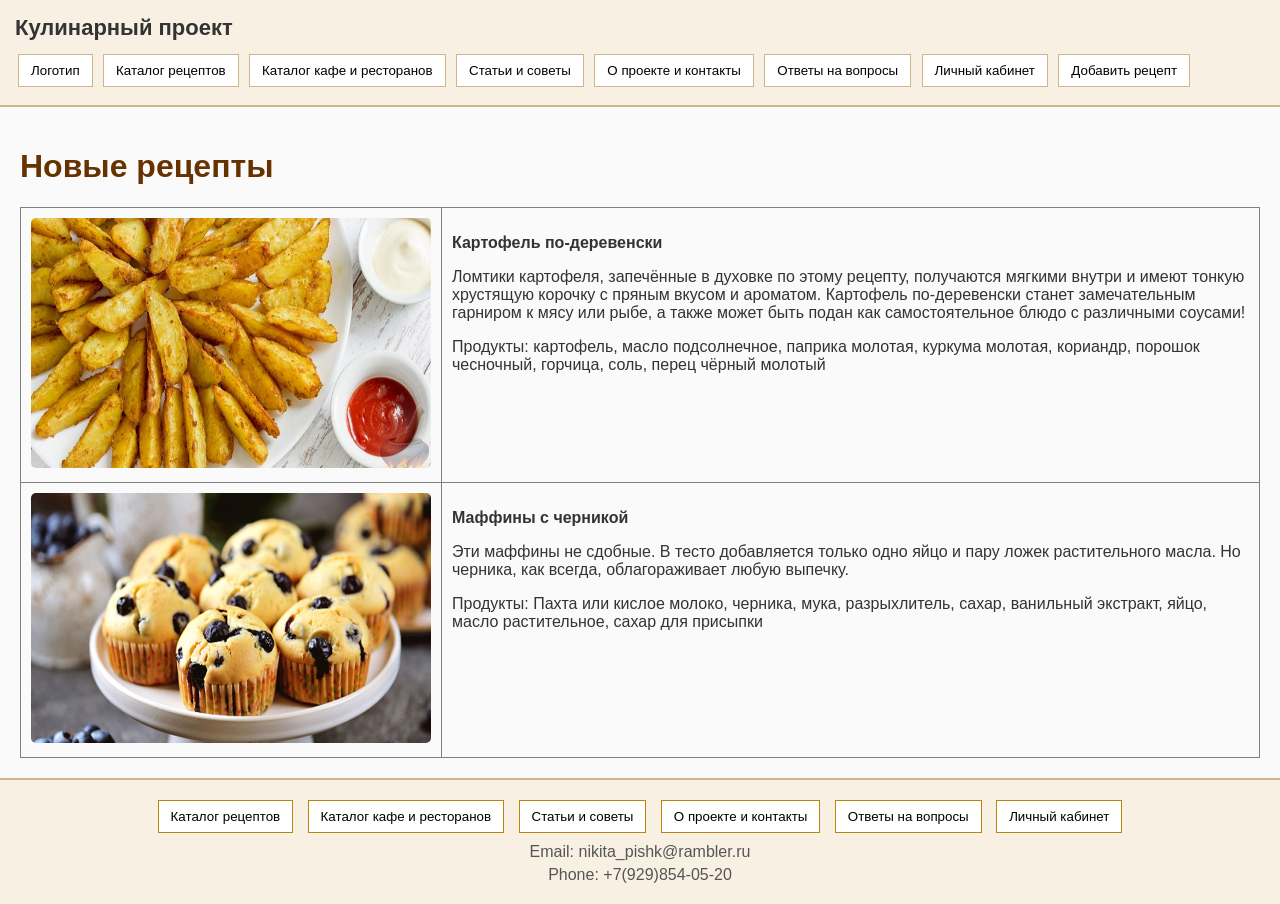
<file: wwwroot/index.html>
<!DOCTYPE html>
<html lang="ru">
<head>
    <meta charset="UTF-8" />
    <link rel="stylesheet" href="style.css" />
    <title>Кулинарный проект - Главная страница</title>
</head>
<body>

    <header>
        <p><strong>Кулинарный проект</strong></p>
        <nav>
            <a href="index.html"><button>Логотип</button></a>
            <a href="catalog.html"><button>Каталог рецептов</button></a>
            <a href="cafes.html"><button>Каталог кафе и ресторанов</button></a>
            <a href="articles.html"><button>Статьи и советы</button></a>
            <a href="about.html"><button>О проекте и контакты</button></a>
            <a href="faq.html"><button>Ответы на вопросы</button></a>
            <a href="account.html"><button>Личный кабинет</button></a>
            <a href="add_recipe.html"><button>Добавить рецепт</button></a>
        </nav>
    </header>

    <main>
        <h1>Новые рецепты</h1>

        <table border="1">
            <tr>
                <td>
                    <img src="kartofel.jpg" alt="Картофель по-деревенски" width="400" height="250" />
                </td>
                <td valign="top">
                    <p><strong>Картофель по-деревенски</strong></p>
                    <p>Ломтики картофеля, запечённые в духовке по этому рецепту, получаются мягкими внутри и имеют тонкую хрустящую корочку с пряным вкусом и ароматом. Картофель по-деревенски станет замечательным гарниром к мясу или рыбе, а также может быть подан как самостоятельное блюдо с различными соусами!</p>
                    <p>Продукты: картофель, масло подсолнечное, паприка молотая, куркума молотая, кориандр, порошок чесночный, горчица, соль, перец чёрный молотый</p>
                </td>
            </tr>

            <tr>
                <td>
                    <img src="maffiny.jpg" alt="Маффины с черникой" width="400" height="250" />
                </td>
                <td valign="top">
                    <p><strong>Маффины с черникой</strong></p>
                    <p>Эти маффины не сдобные. В тесто добавляется только одно яйцо и пару ложек растительного масла. Но черника, как всегда, облагораживает любую выпечку.</p>
                    <p>Продукты: Пахта или кислое молоко, черника, мука, разрыхлитель, сахар, ванильный экстракт, яйцо, масло растительное, сахар для присыпки</p>
                </td>
            </tr>
        </table>
    </main>

    <footer>
        <a href="catalog.html"><button>Каталог рецептов</button></a>
        <a href="cafes.html"><button>Каталог кафе и ресторанов</button></a>
        <a href="articles.html"><button>Статьи и советы</button></a>
        <a href="about.html"><button>О проекте и контакты</button></a>
        <a href="faq.html"><button>Ответы на вопросы</button></a>
        <a href="account.html"><button>Личный кабинет</button></a>
        <p>Email: nikita_pishk@rambler.ru</p>
        <p>Phone: +7(929)854-05-20</p>
    </footer>

</body>
</html>
</file>
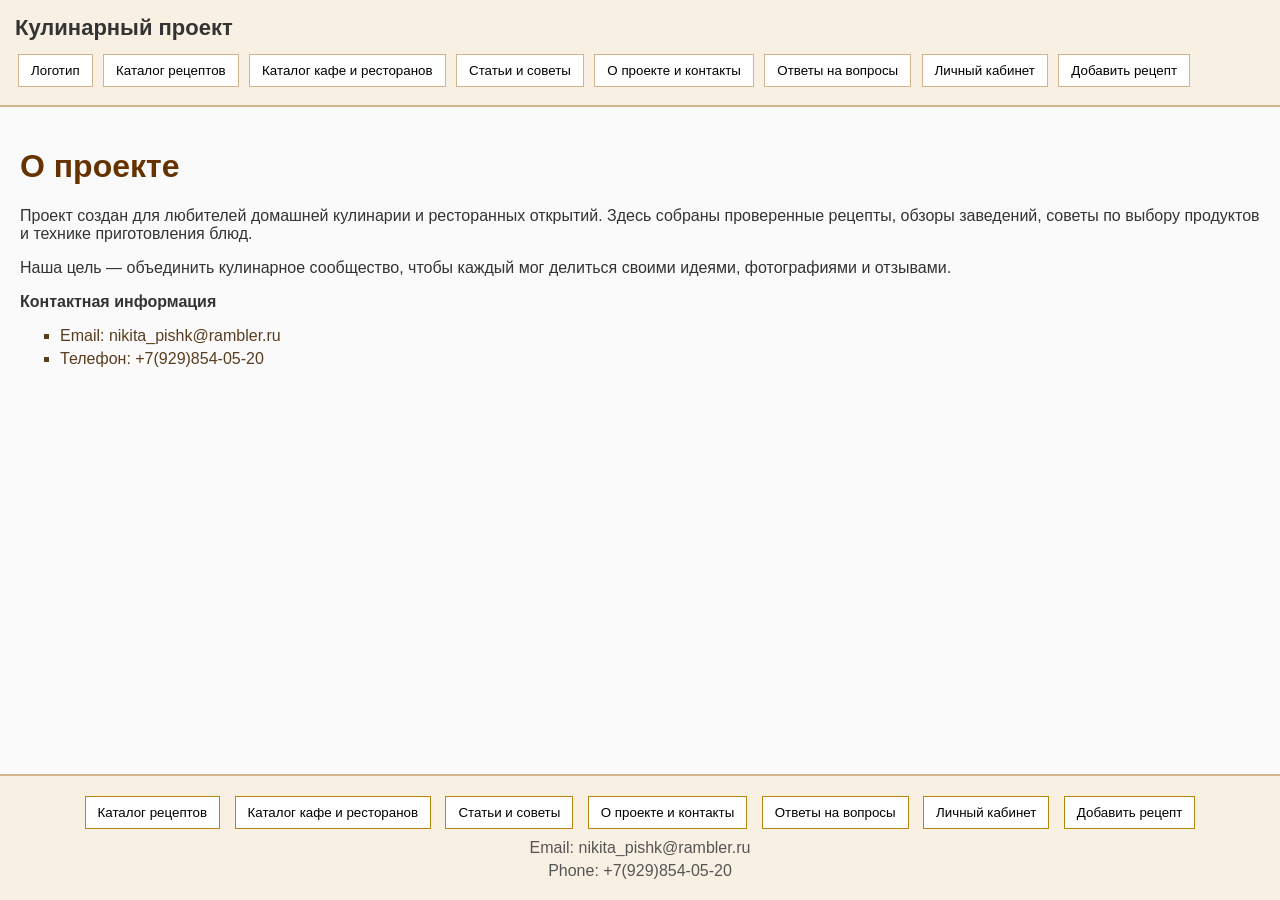
<file: wwwroot/about.html>
<!DOCTYPE html>
<html lang="ru">

<head>
    <meta charset="UTF-8" />
    <link rel="stylesheet" href="style.css" />
    <title>Кулинарный проект - О проекте и контакты</title>

    
    <style>
        ul li {
            list-style-type: square;
            color: #5a3d1e;
            margin-bottom: 5px;
        }
        html, body {
            height: 100%;
            margin: 0;
        }

        body {
            display: flex;
            flex-direction: column;
        }

        main {
            flex: 1; 
        }

        footer {
            margin-top: auto; 
        }

    </style>
</head>
<body>

    <header>
        <p><strong>Кулинарный проект</strong></p>
        <nav>
            <a href="index.html"><button>Логотип</button></a>
            <a href="catalog.html"><button>Каталог рецептов</button></a>
            <a href="cafes.html"><button>Каталог кафе и ресторанов</button></a>
            <a href="articles.html"><button>Статьи и советы</button></a>
            <a href="about.html"><button>О проекте и контакты</button></a>
            <a href="faq.html"><button>Ответы на вопросы</button></a>
            <a href="account.html"><button>Личный кабинет</button></a>
            <a href="add_recipe.html"><button>Добавить рецепт</button></a>
        </nav>
    </header>

    <main>
        <h1>О проекте</h1>
        <p>Проект создан для любителей домашней кулинарии и ресторанных открытий. Здесь собраны проверенные рецепты, обзоры заведений, советы по выбору продуктов и технике приготовления блюд.</p>
        <p>Наша цель — объединить кулинарное сообщество, чтобы каждый мог делиться своими идеями, фотографиями и отзывами.</p>

        <p><strong>Контактная информация</p></strong>
        <ul>
            <li>Email: nikita_pishk@rambler.ru</li>
            <li>Телефон: +7(929)854-05-20</li>
        </ul>
    </main>

    <footer>
        <a href="catalog.html"><button>Каталог рецептов</button></a>
        <a href="cafes.html"><button>Каталог кафе и ресторанов</button></a>
        <a href="articles.html"><button>Статьи и советы</button></a>
        <a href="about.html"><button>О проекте и контакты</button></a>
        <a href="faq.html"><button>Ответы на вопросы</button></a>
        <a href="account.html"><button>Личный кабинет</button></a>
        <a href="add_recipe.html"><button>Добавить рецепт</button></a>
        <p>Email: nikita_pishk@rambler.ru</p>
        <p>Phone: +7(929)854-05-20</p>
    </footer>

</body>
</html>
</file>
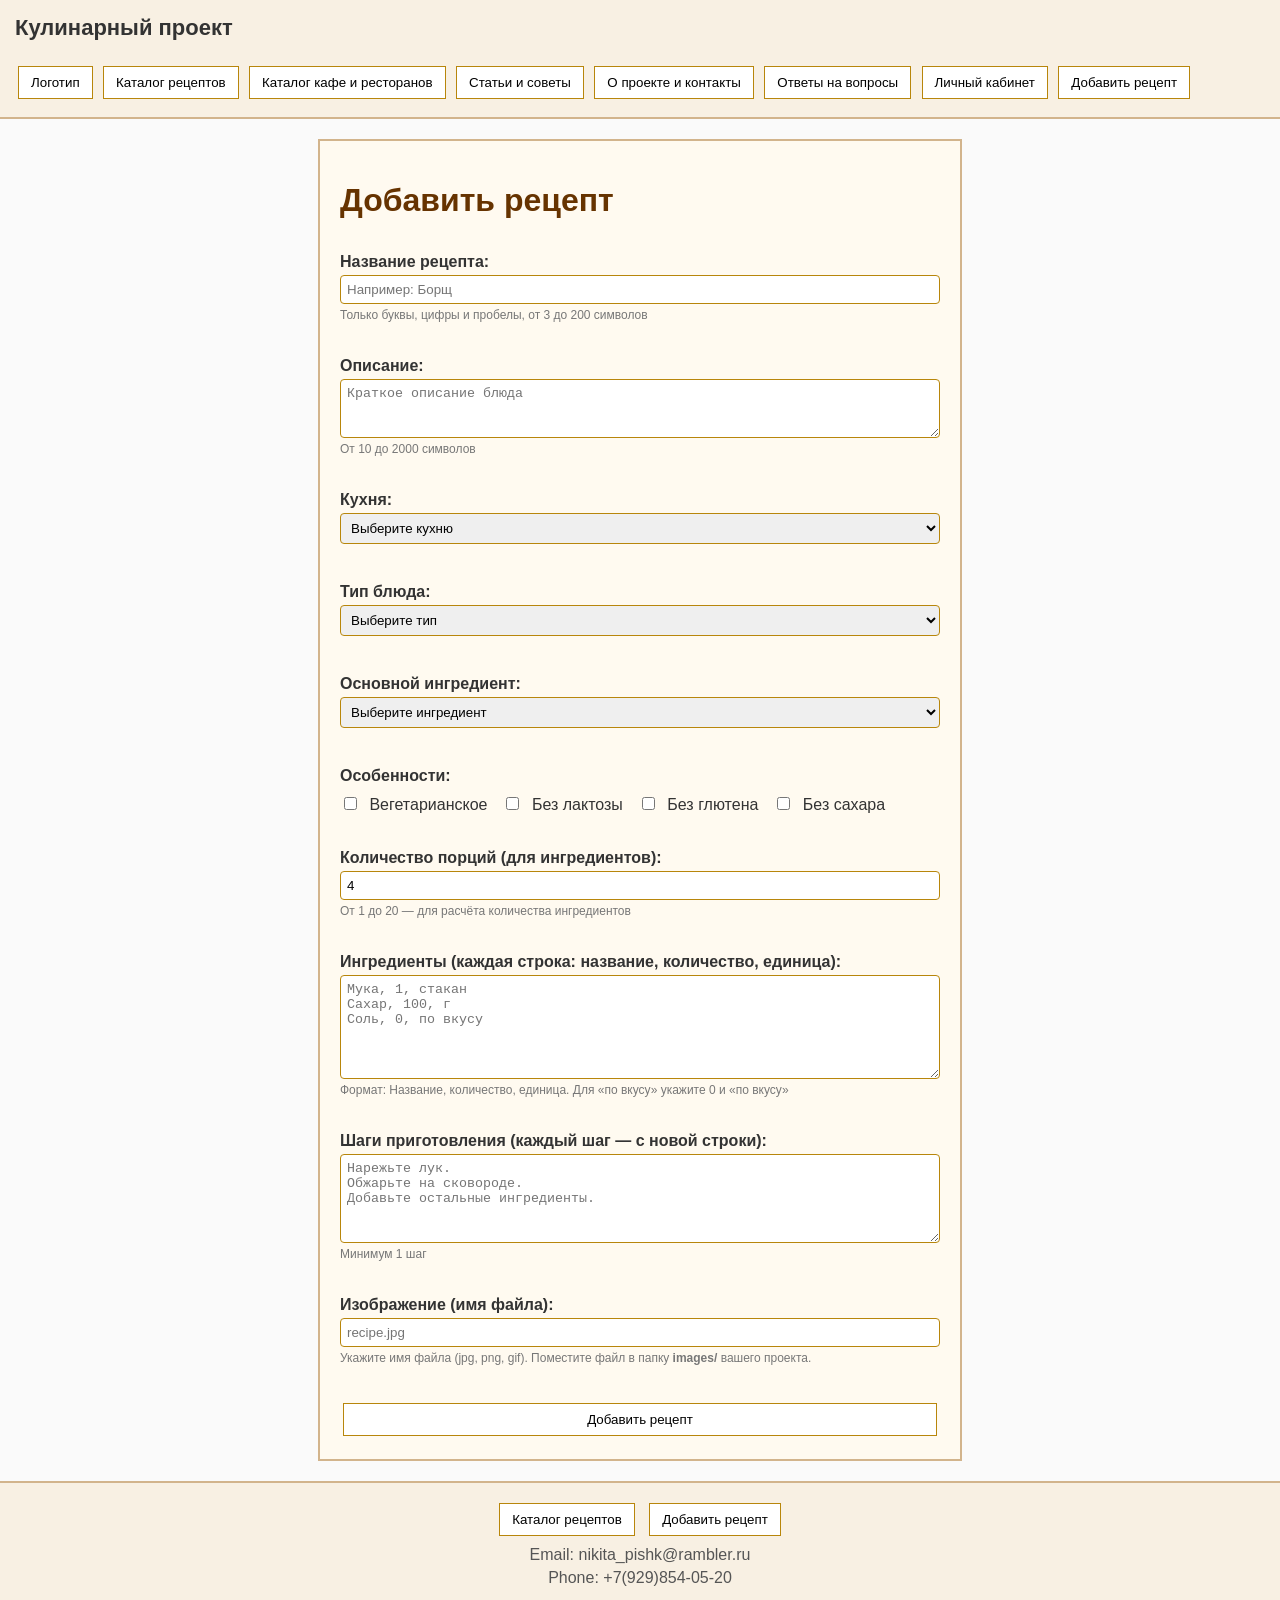
<file: wwwroot/add_recipe.html>
<!DOCTYPE html>
<html lang="ru">
<head>
    <meta charset="UTF-8" />
    <link rel="stylesheet" href="style.css" />
    <title>Кулинарный проект - Добавить рецепт</title>

    <style>
        main {
            background-color: #fffaf0;
            border: 2px solid #d2b48c;
            padding: 20px;
            max-width: 600px;
            margin: 20px auto;
        }

        form {
            display: flex;
            flex-direction: column;
        }

        label {
            margin-top: 12px;
            font-weight: bold;
        }

        input, textarea, select {
            padding: 6px;
            margin-top: 4px;
            margin-bottom: 4px;
            border: 1px solid #b8860b;
            border-radius: 4px;
        }

        input[type="checkbox"] {
            width: auto;
            margin-right: 8px;
        }

        .checkbox-group {
            display: flex;
            flex-wrap: wrap;
            gap: 15px;
            margin-top: 8px;
        }

        .checkbox-group label {
            font-weight: normal;
            margin-top: 0;
        }

        small {
            color: #777;
            font-size: 12px;
        }

        .error {
            color: red;
            font-size: 13px;
            min-height: 18px;
            margin-bottom: 5px;
        }

        .success {
            color: green;
            font-weight: bold;
            margin-top: 10px;
        }

        button {
            background-color: #fff;
            border: 1px solid #b8860b;
            padding: 8px 12px;
            cursor: pointer;
            margin-top: 15px;
        }

        button:hover {
            background-color: #f0e0c0;
        }
    </style>
</head>

<body>

    <header>
        <p><strong>Кулинарный проект</strong></p>
        <nav>
            <a href="index.html"><button>Логотип</button></a>
            <a href="catalog.html"><button>Каталог рецептов</button></a>
            <a href="cafes.html"><button>Каталог кафе и ресторанов</button></a>
            <a href="articles.html"><button>Статьи и советы</button></a>
            <a href="about.html"><button>О проекте и контакты</button></a>
            <a href="faq.html"><button>Ответы на вопросы</button></a>
            <a href="account.html"><button>Личный кабинет</button></a>
            <a href="add_recipe.html"><button>Добавить рецепт</button></a>
        </nav>
    </header>

    <main>
        <h1>Добавить рецепт</h1>

        <form id="recipeForm">
            <label>Название рецепта:</label>
            <input type="text" id="recipeName" maxlength="200" placeholder="Например: Борщ">
            <small>Только буквы, цифры и пробелы, от 3 до 200 символов</small>
            <div id="errorName" class="error"></div>

            <label>Описание:</label>
            <textarea id="description" rows="3" maxlength="2000" placeholder="Краткое описание блюда"></textarea>
            <small>От 10 до 2000 символов</small>
            <div id="errorDescription" class="error"></div>

            <label>Кухня:</label>
            <select id="cuisine">
                <option value="">Выберите кухню</option>
                <option value="russian">Русская</option>
                <option value="italian">Итальянская</option>
                <option value="japan">Японская</option>
                <option value="china">Китайская</option>
                <option value="american">Американская</option>
                <option value="french">Французская</option>
                <option value="arabic">Арабская</option>
            </select>
            <div id="errorCuisine" class="error"></div>

            <label>Тип блюда:</label>
            <select id="dishType">
                <option value="">Выберите тип</option>
                <option value="soup">Суп</option>
                <option value="salad">Салат</option>
                <option value="dessert">Десерт</option>
                <option value="main">Основное</option>
                <option value="garnish">Гарнир</option>
                <option value="drink">Напиток</option>
            </select>
            <div id="errorDishType" class="error"></div>

            <label>Основной ингредиент:</label>
            <select id="mainIngredient">
                <option value="">Выберите ингредиент</option>
                <option value="meat">Мясо</option>
                <option value="veggy">Овощи</option>
                <option value="fish">Рыба</option>
                <option value="grain">Крупы</option>
            </select>
            <div id="errorMainIngredient" class="error"></div>

            <label>Особенности:</label>
            <div class="checkbox-group">
                <label><input type="checkbox" id="isVegetarian"> Вегетарианское</label>
                <label><input type="checkbox" id="isLactoseFree"> Без лактозы</label>
                <label><input type="checkbox" id="isGlutenFree"> Без глютена</label>
                <label><input type="checkbox" id="isSugarFree"> Без сахара</label>
            </div>
            <div id="errorFeatures" class="error"></div>

            <label>Количество порций (для ингредиентов):</label>
            <input type="number" id="portions" min="1" max="20" value="4">
            <small>От 1 до 20 — для расчёта количества ингредиентов</small>
            <div id="errorPortions" class="error"></div>

            <label>Ингредиенты (каждая строка: название, количество, единица):</label>
            <textarea id="ingredients" rows="6" placeholder="Мука, 1, стакан&#10;Сахар, 100, г&#10;Соль, 0, по вкусу"></textarea>
            <small>Формат: Название, количество, единица. Для «по вкусу» укажите 0 и «по вкусу»</small>
            <div id="errorIngredients" class="error"></div>

            <label>Шаги приготовления (каждый шаг — с новой строки):</label>
            <textarea id="steps" rows="5" placeholder="Нарежьте лук.&#10;Обжарьте на сковороде.&#10;Добавьте остальные ингредиенты."></textarea>
            <small>Минимум 1 шаг</small>
            <div id="errorSteps" class="error"></div>

            <label>Изображение (имя файла):</label>
            <input type="text" id="imageFile" placeholder="recipe.jpg" maxlength="100">
            <small>Укажите имя файла (jpg, png, gif). Поместите файл в папку <strong>images/</strong> вашего проекта.</small>
            <div id="errorImage" class="error"></div>

            <button type="submit">Добавить рецепт</button>
            <div id="submitResult"></div>
        </form>
    </main>

    <footer>
        <a href="catalog.html"><button>Каталог рецептов</button></a>
        <a href="add_recipe.html"><button>Добавить рецепт</button></a>
        <p>Email: nikita_pishk@rambler.ru</p>
        <p>Phone: +7(929)854-05-20</p>
    </footer>

    <script>
        const API_BASE_URL = "";

        const namePattern = /^[A-Za-zА-Яа-яЁё0-9\s\-]{3,200}$/;
        const imagePattern = /^[a-zA-Z0-9_\-\.]+\.(jpg|jpeg|png|gif)$/i;

        function parseIngredients(text, basePortions) {
            const lines = text.trim().split(/\r?\n/).filter(l => l.trim());
            const result = [];
            for (const line of lines) {
                const parts = line.split(',').map(p => p.trim());
                if (parts.length >= 3) {
                    const name = parts[0];
                    const amount = parseFloat(parts[1]);
                    const unit = parts.slice(2).join(', ').trim();
                    const isFlexible = isNaN(amount) || amount === 0 || unit.toLowerCase().includes('по вкусу') || unit.toLowerCase().includes('щепотка');
                    result.push({
                        name: name,
                        amount: isFlexible ? 0 : (amount || 0),
                        unit: unit || 'шт.',
                        basePortions: basePortions,
                        isFlexible: isFlexible
                    });
                } else if (parts.length >= 1 && parts[0]) {
                    result.push({
                        name: parts[0],
                        amount: 0,
                        unit: parts[1] || 'по вкусу',
                        basePortions: basePortions,
                        isFlexible: true
                    });
                }
            }
            return result;
        }

        function parseSteps(text) {
            return text.trim().split(/\r?\n/)
                .map(s => s.trim())
                .filter(s => s.length > 0);
        }

        function validateForm() {
            const name = document.getElementById("recipeName").value.trim();
            const description = document.getElementById("description").value.trim();
            const cuisine = document.getElementById("cuisine").value;
            const dishType = document.getElementById("dishType").value;
            const mainIngredient = document.getElementById("mainIngredient").value;
            const portions = parseInt(document.getElementById("portions").value, 10);
            const ingredients = document.getElementById("ingredients").value.trim();
            const steps = document.getElementById("steps").value.trim();
            const imageFile = document.getElementById("imageFile").value.trim();

            document.querySelectorAll(".error").forEach(e => e.textContent = "");
            let valid = true;

            if (!namePattern.test(name)) {
                document.getElementById("errorName").textContent = "Название: только буквы, цифры, пробелы и дефис, от 3 до 200 символов";
                valid = false;
            }

            if (description.length < 10 || description.length > 2000) {
                document.getElementById("errorDescription").textContent = "Описание: от 10 до 2000 символов";
                valid = false;
            }

            if (!cuisine) {
                document.getElementById("errorCuisine").textContent = "Выберите кухню";
                valid = false;
            }

            if (!dishType) {
                document.getElementById("errorDishType").textContent = "Выберите тип блюда";
                valid = false;
            }

            if (!mainIngredient) {
                document.getElementById("errorMainIngredient").textContent = "Выберите основной ингредиент";
                valid = false;
            }

            if (isNaN(portions) || portions < 1 || portions > 20) {
                document.getElementById("errorPortions").textContent = "Порции: от 1 до 20";
                valid = false;
            }

            const ingParsed = parseIngredients(ingredients, portions);
            if (ingParsed.length === 0) {
                document.getElementById("errorIngredients").textContent = "Введите минимум один ингредиент (формат: Название, количество, единица)";
                valid = false;
            }

            const stepsParsed = parseSteps(steps);
            if (stepsParsed.length === 0) {
                document.getElementById("errorSteps").textContent = "Введите минимум один шаг приготовления";
                valid = false;
            }

            if (!imageFile) {
                document.getElementById("errorImage").textContent = "Укажите имя файла изображения";
                valid = false;
            } else if (!imagePattern.test(imageFile)) {
                document.getElementById("errorImage").textContent = "Формат: имя_файла.jpg (допустимы jpg, jpeg, png, gif)";
                valid = false;
            }

            return valid ? { name, description, cuisine, dishType, mainIngredient, portions, ingParsed, stepsParsed, imageFile } : null;
        }

        document.getElementById("recipeForm").addEventListener("submit", async function(e) {
            e.preventDefault();
            const result = document.getElementById("submitResult");
            result.textContent = "";
            result.className = "";

            const data = validateForm();
            if (!data) return;

            const payload = {
                title: data.name,
                description: data.description,
                image: data.imageFile,
                cuisine: data.cuisine,
                dishType: data.dishType,
                mainIngredient: data.mainIngredient,
                isVegetarian: document.getElementById("isVegetarian").checked,
                isLactoseFree: document.getElementById("isLactoseFree").checked,
                isGlutenFree: document.getElementById("isGlutenFree").checked,
                isSugarFree: document.getElementById("isSugarFree").checked,
                ingredients: data.ingParsed,
                steps: data.stepsParsed
            };

            try {
                const response = await fetch(API_BASE_URL + "/api/recipes", {
                    method: "POST",
                    headers: { "Content-Type": "application/json" },
                    body: JSON.stringify(payload)
                });
                const respData = await response.json();

                if (response.ok && respData.success) {
                    result.className = "success";
                    result.textContent = "Рецепт успешно добавлен! ID: " + respData.id + ". Перейти в каталог: ";
                    const link = document.createElement("a");
                    link.href = "catalog.html";
                    link.textContent = "Каталог рецептов";
                    link.style.marginLeft = "5px";
                    result.appendChild(link);
                    document.getElementById("recipeForm").reset();
                } else {
                    result.className = "error";
                    result.textContent = respData.message || "Ошибка при добавлении рецепта";
                }
            } catch (err) {
                result.className = "error";
                result.textContent = "Ошибка сети. Проверьте, что API запущен.";
            }
        });
    </script>
</body>
</html>
</file>
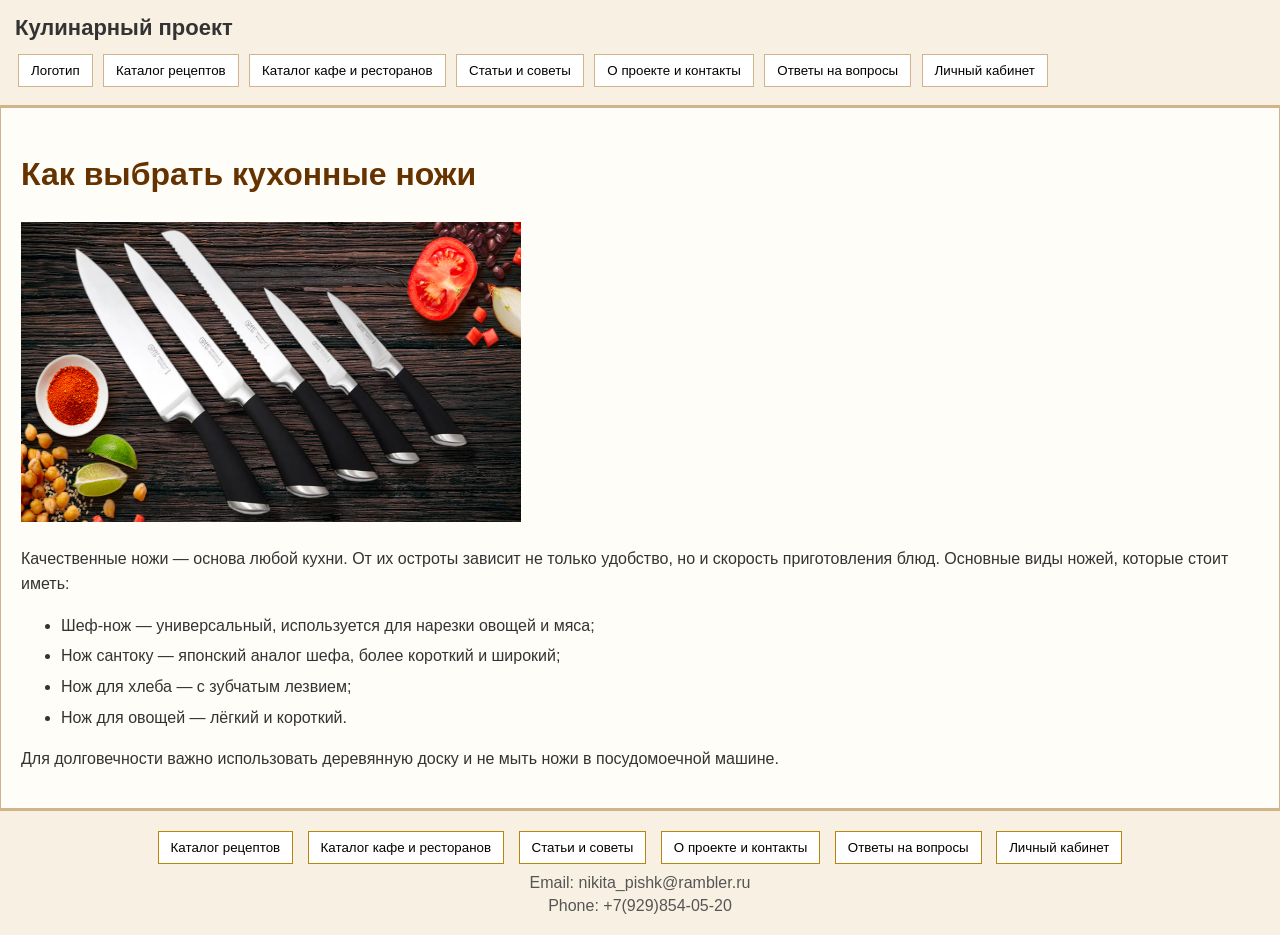
<file: wwwroot/article1.html>
<!DOCTYPE html>
<html lang="ru">

<head>
    <meta charset="UTF-8" />
    <link rel="stylesheet" href="style.css" />
    <title>Кулинарный проект - Статья о ножах</title>

    <style>
        main {
            line-height: 1.6;
            background-color: #fffdf7;
            border: 1px solid #d2b48c;
            padding: 20px;
        }
        ul li {
            margin-bottom: 5px;
        }
    </style>
</head>
<body>

    <header>
        <p><strong>Кулинарный проект</strong></p>
        <nav>
            <a href="index.html"><button>Логотип</button></a>
            <a href="catalog.html"><button>Каталог рецептов</button></a>
            <a href="cafes.html"><button>Каталог кафе и ресторанов</button></a>
            <a href="articles.html"><button>Статьи и советы</button></a>
            <a href="about.html"><button>О проекте и контакты</button></a>
            <a href="faq.html"><button>Ответы на вопросы</button></a>
            <a href="account.html"><button>Личный кабинет</button></a>
        </nav>
    </header>

    <main>
        <h1>Как выбрать кухонные ножи</h1>
        <img src="knife.jpg" alt="Ножи на кухне" width="500" height="300" />
        <p>Качественные ножи — основа любой кухни. От их остроты зависит не только удобство, но и скорость приготовления блюд. Основные виды ножей, которые стоит иметь:</p>
        <ul>
            <li>Шеф-нож — универсальный, используется для нарезки овощей и мяса;</li>
            <li>Нож сантоку — японский аналог шефа, более короткий и широкий;</li>
            <li>Нож для хлеба — с зубчатым лезвием;</li>
            <li>Нож для овощей — лёгкий и короткий.</li>
        </ul>
        <p>Для долговечности важно использовать деревянную доску и не мыть ножи в посудомоечной машине.</p>
    </main>

    <footer>
        <a href="catalog.html"><button>Каталог рецептов</button></a>
        <a href="cafes.html"><button>Каталог кафе и ресторанов</button></a>
        <a href="articles.html"><button>Статьи и советы</button></a>
        <a href="about.html"><button>О проекте и контакты</button></a>
        <a href="faq.html"><button>Ответы на вопросы</button></a>
        <a href="account.html"><button>Личный кабинет</button></a>
        <p>Email: nikita_pishk@rambler.ru</p>
        <p>Phone: +7(929)854-05-20</p>
    </footer>

</body>
</html>
</file>
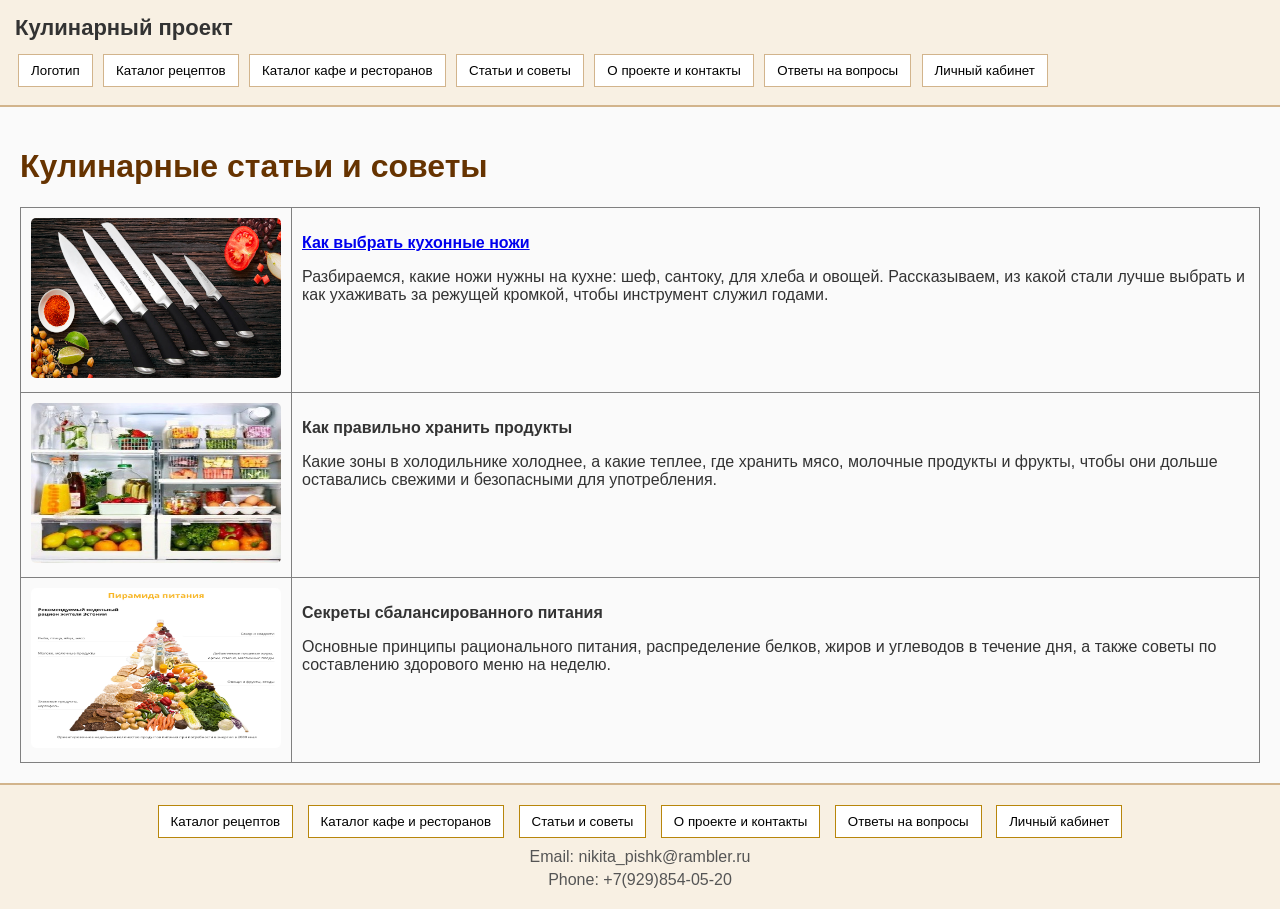
<file: wwwroot/articles.html>
<!DOCTYPE html>
<html lang="ru">
<head>
    <meta charset="UTF-8" />
    <link rel="stylesheet" href="style.css" />
    <title>Кулинарный проект - Каталог статей</title>
</head>
<body>

    <header>
        <p><strong>Кулинарный проект</strong></p>
        <nav>
            <a href="index.html"><button>Логотип</button></a>
            <a href="catalog.html"><button>Каталог рецептов</button></a>
            <a href="cafes.html"><button>Каталог кафе и ресторанов</button></a>
            <a href="articles.html"><button>Статьи и советы</button></a>
            <a href="about.html"><button>О проекте и контакты</button></a>
            <a href="faq.html"><button>Ответы на вопросы</button></a>
            <a href="account.html"><button>Личный кабинет</button></a>
        </nav>
    </header>

    <main>
        <h1>Кулинарные статьи и советы</h1>
        <table border="1">
            <tr>
                <td><img src="knife.jpg" alt="Выбор кухонных ножей" width="250" height="160" /></td>
                <td valign="top">
                    <p><a href="article1.html"><strong>Как выбрать кухонные ножи</strong></a></p>
                    <p>Разбираемся, какие ножи нужны на кухне: шеф, сантоку, для хлеба и овощей. Рассказываем, из какой стали лучше выбрать и как ухаживать за режущей кромкой, чтобы инструмент служил годами.</p>
                </td>
            </tr>
            <tr>
                <td><img src="fridge.jpg" alt="Хранение продуктов" width="250" height="160" /></td>
                <td valign="top">
                    <p><strong>Как правильно хранить продукты</strong></p>
                    <p>Какие зоны в холодильнике холоднее, а какие теплее, где хранить мясо, молочные продукты и фрукты, чтобы они дольше оставались свежими и безопасными для употребления.</p>
                </td>
            </tr>
            <tr>
                <td><img src="diet.jpg" alt="Сбалансированное питание" width="250" height="160" /></td>
                <td valign="top">
                    <p><strong>Секреты сбалансированного питания</strong></p>
                    <p>Основные принципы рационального питания, распределение белков, жиров и углеводов в течение дня, а также советы по составлению здорового меню на неделю.</p>
                </td>
            </tr>
        </table>
    </main>

    <footer>
        <a href="catalog.html"><button>Каталог рецептов</button></a>
        <a href="cafes.html"><button>Каталог кафе и ресторанов</button></a>
        <a href="articles.html"><button>Статьи и советы</button></a>
        <a href="about.html"><button>О проекте и контакты</button></a>
        <a href="faq.html"><button>Ответы на вопросы</button></a>
        <a href="account.html"><button>Личный кабинет</button></a>
        <p>Email: nikita_pishk@rambler.ru</p>
        <p>Phone: +7(929)854-05-20</p>
    </footer>

</body>
</html>
</file>
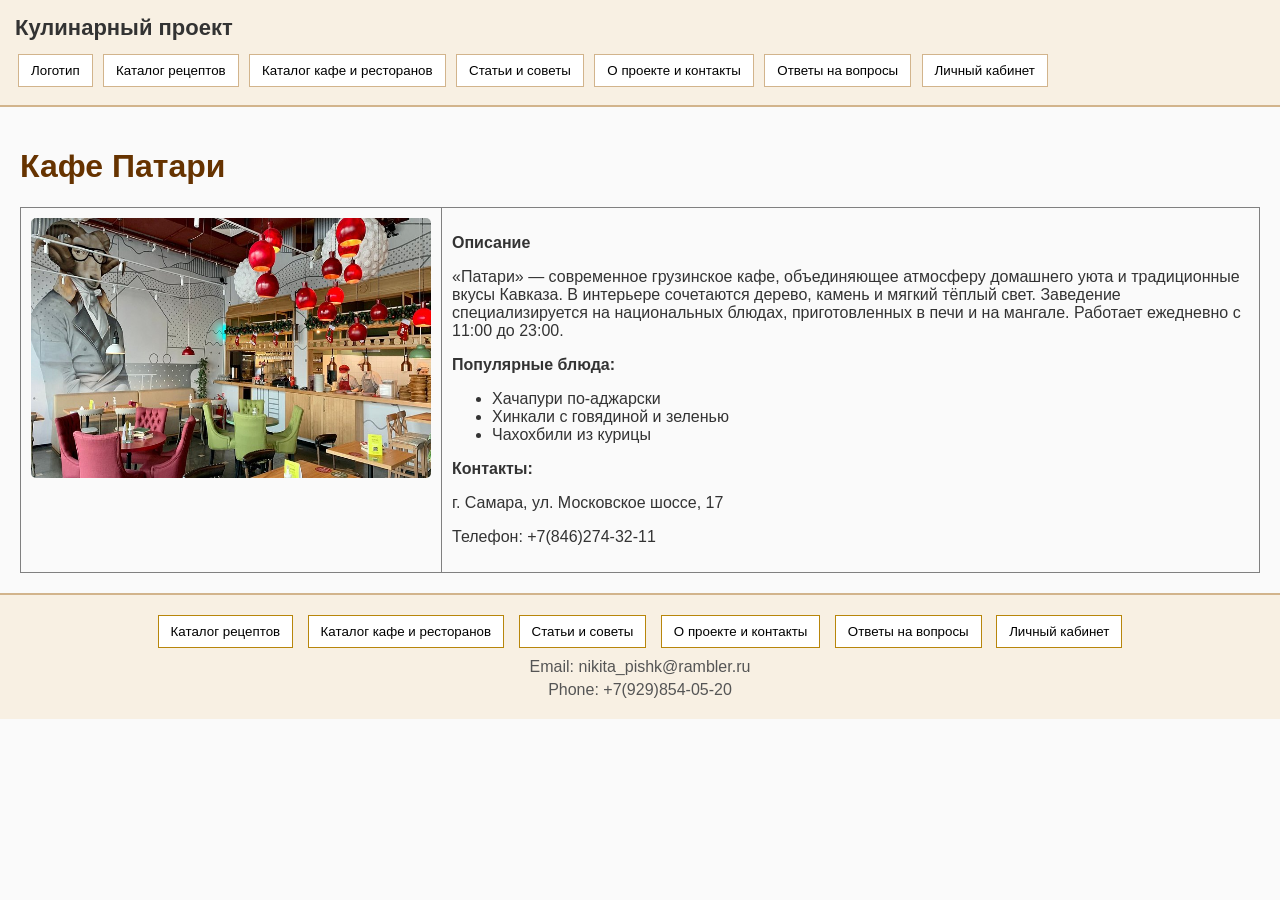
<file: wwwroot/cafe_patari.html>
<!DOCTYPE html>
<html lang="ru">
<head>
    <meta charset="UTF-8" />
    <link rel="stylesheet" href="style.css" />
    <title>Кулинарный проект - Кафе Патари</title>
</head>
<body>

    <header>
        <p><strong>Кулинарный проект</strong></p>
        <nav>
            <a href="index.html"><button>Логотип</button></a>
            <a href="catalog.html"><button>Каталог рецептов</button></a>
            <a href="cafes.html"><button>Каталог кафе и ресторанов</button></a>
            <a href="articles.html"><button>Статьи и советы</button></a>
            <a href="about.html"><button>О проекте и контакты</button></a>
            <a href="faq.html"><button>Ответы на вопросы</button></a>
            <a href="account.html"><button>Личный кабинет</button></a>
        </nav>
    </header>

    <main>
        <h1>Кафе Патари</h1>
        <table border="1">
            <tr>
                <td>
                    <img src="patari_interior.jpg" alt="Интерьер кафе Патари" width="400" height="260" />
                </td>
                <td valign="top">
                    <p><strong>Описание</strong></p>
                    <p>«Патари» — современное грузинское кафе, объединяющее атмосферу домашнего уюта и традиционные вкусы Кавказа. В интерьере сочетаются дерево, камень и мягкий тёплый свет. Заведение специализируется на национальных блюдах, приготовленных в печи и на мангале. Работает ежедневно с 11:00 до 23:00.</p>
                    
                    <p><strong>Популярные блюда:</strong></p>
                    <ul>
                        <li>Хачапури по-аджарски</li>
                        <li>Хинкали с говядиной и зеленью</li>
                        <li>Чахохбили из курицы</li>
                    </ul>

                    <p><strong>Контакты:</strong></p>
                    <p>г. Самара, ул. Московское шоссе, 17</p>
                    <p>Телефон: +7(846)274-32-11</p>
                </td>
            </tr>
        </table>
    </main>

    <footer>
        <a href="catalog.html"><button>Каталог рецептов</button></a>
        <a href="cafes.html"><button>Каталог кафе и ресторанов</button></a>
        <a href="articles.html"><button>Статьи и советы</button></a>
        <a href="about.html"><button>О проекте и контакты</button></a>
        <a href="faq.html"><button>Ответы на вопросы</button></a>
        <a href="account.html"><button>Личный кабинет</button></a>
        <p>Email: nikita_pishk@rambler.ru</p>
        <p>Phone: +7(929)854-05-20</p>
    </footer>

</body>
</html>
</file>
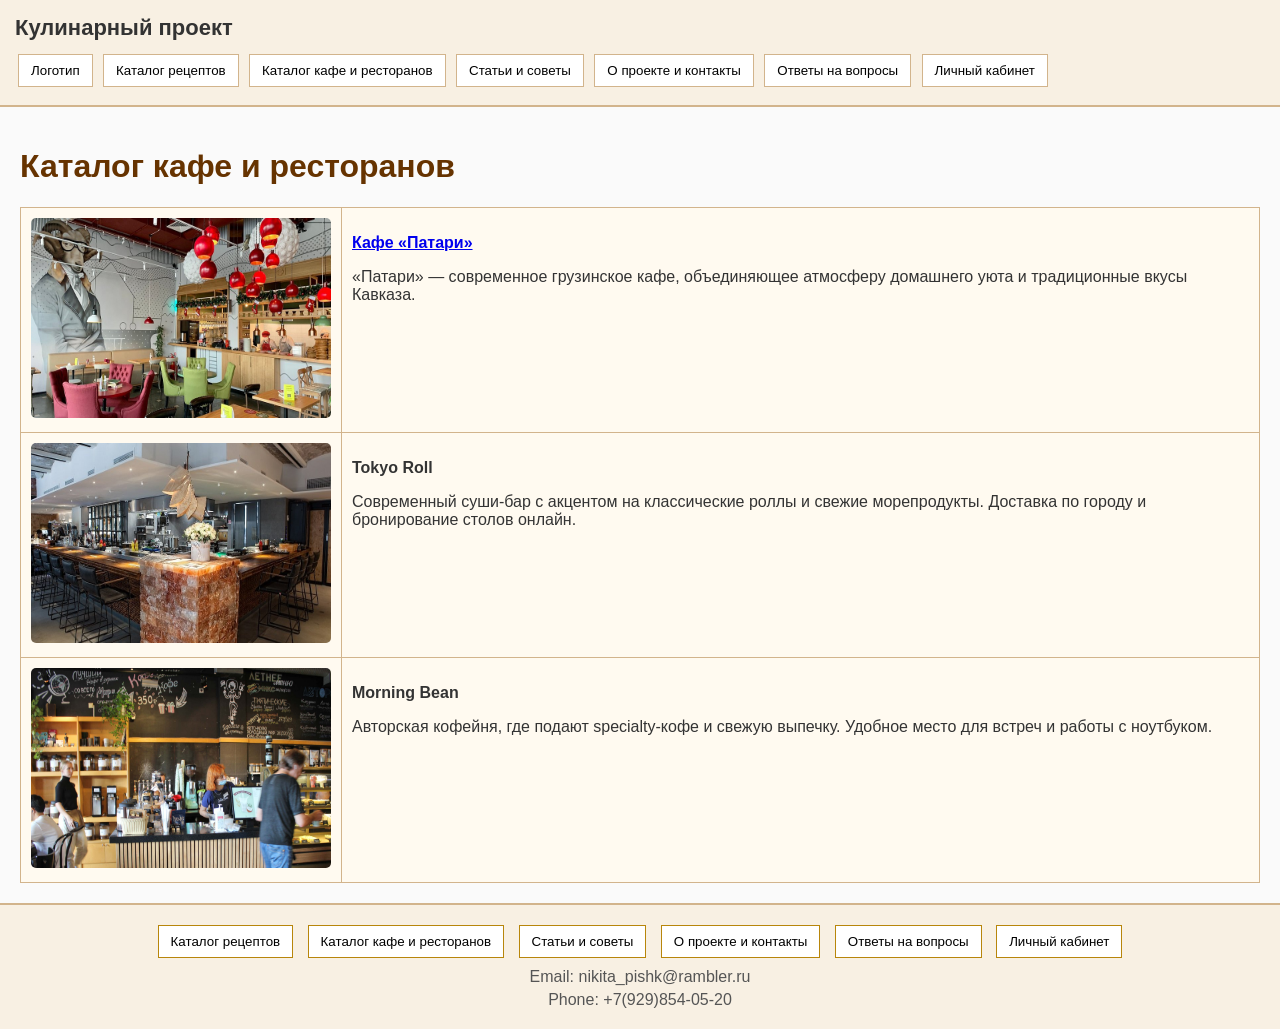
<file: wwwroot/cafes.html>
<!DOCTYPE html>
<html lang="ru">

<head>
    <meta charset="UTF-8" />
    <link rel="stylesheet" href="style.css" />
    <title>Кулинарный проект - Каталог кафе и ресторанов</title>
    
    <style>
        main table {
            border: 1px solid #d2b48c;
            background-color: #fffaf0;
        }
        main td img {
            transition: transform 0.3s ease;
        }
        main td img:hover {
            transform: scale(1.05);
        }
    </style>
</head>
<body>

    <header>
        <p><strong>Кулинарный проект</strong></p>
        <nav>
            <a href="index.html"><button>Логотип</button></a>
            <a href="catalog.html"><button>Каталог рецептов</button></a>
            <a href="cafes.html"><button>Каталог кафе и ресторанов</button></a>
            <a href="articles.html"><button>Статьи и советы</button></a>
            <a href="about.html"><button>О проекте и контакты</button></a>
            <a href="faq.html"><button>Ответы на вопросы</button></a>
            <a href="account.html"><button>Личный кабинет</button></a>
        </nav>
    </header>

    <main>
        <h1>Каталог кафе и ресторанов</h1>
        <table border="1">
            <tr>
                <td>
                    <img src="patari_interior.jpg" alt="Интерьер кафе Патари" width="300" height="200" />
                </td>
                <td valign="top">
                    <p><a href="cafe_patari.html"><strong>Кафе «Патари»</strong></a></p>
                    <p>«Патари» — современное грузинское кафе, объединяющее атмосферу домашнего уюта и традиционные вкусы Кавказа.</p>
                </td>
            </tr>
            <tr>
                <td>
                    <img src="sushi_bar.jpg" alt="Суши-бар Tokyo Roll" width="300" height="200" />
                </td>
                <td valign="top">
                    <p><strong>Tokyo Roll</strong></p>
                    <p>Современный суши-бар с акцентом на классические роллы и свежие морепродукты. Доставка по городу и бронирование столов онлайн.</p>
                </td>
            </tr>
            <tr>
                <td>
                    <img src="coffee_shop.jpg" alt="Кофейня Morning Bean" width="300" height="200" />
                </td>
                <td valign="top">
                    <p><strong>Morning Bean</strong></p>
                    <p>Авторская кофейня, где подают specialty-кофе и свежую выпечку. Удобное место для встреч и работы с ноутбуком.</p>
                </td>
            </tr>
        </table>
    </main>

    <footer>
        <a href="catalog.html"><button>Каталог рецептов</button></a>
        <a href="cafes.html"><button>Каталог кафе и ресторанов</button></a>
        <a href="articles.html"><button>Статьи и советы</button></a>
        <a href="about.html"><button>О проекте и контакты</button></a>
        <a href="faq.html"><button>Ответы на вопросы</button></a>
        <a href="account.html"><button>Личный кабинет</button></a>
        <p>Email: nikita_pishk@rambler.ru</p>
        <p>Phone: +7(929)854-05-20</p>
    </footer>

</body>
</html>
</file>
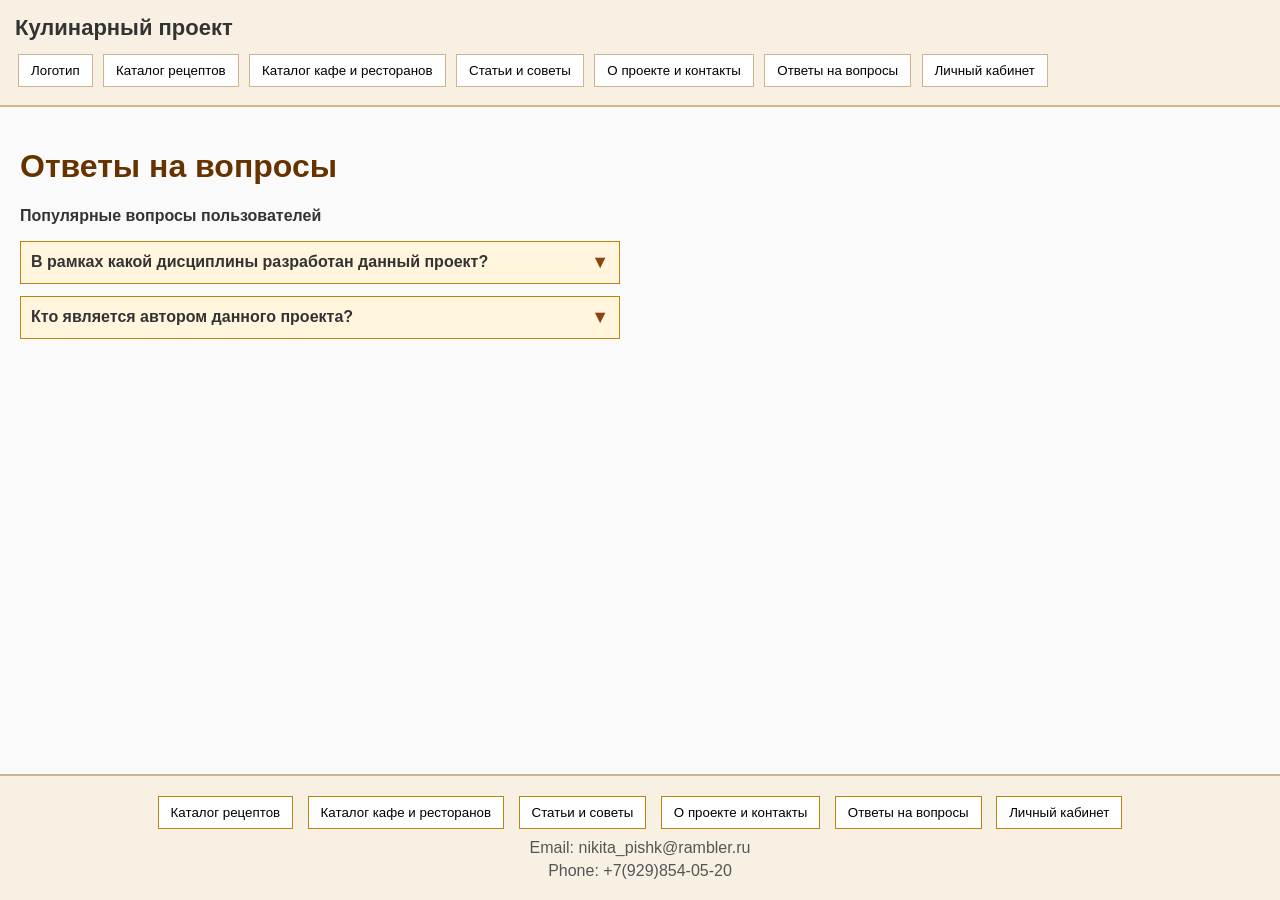
<file: wwwroot/faq.html>
<!DOCTYPE html>
<html lang="ru">

<head>
    <meta charset="UTF-8" />
    <link rel="stylesheet" href="style.css" />
    <title>Кулинарный проект - Ответы на вопросы</title>

    <style>
        .faq-item {
            margin-bottom: 12px;
            width: 600px;
        }

        .faq-question {
            background-color: #fff6dd;
            padding: 10px;
            border: 1px solid #b8860b;
            cursor: pointer;
            font-weight: bold;
            display: flex;
            justify-content: space-between;
            align-items: center;
        }

        /* Стрелка вниз по умолчанию */
        .arrow {
            font-size: 18px;
            color: #8b4513;
            transition: transform 0.3s ease;
            display: inline-block;
            transform: rotate(0deg); /* ▼ */
        }

        /* При открытии поворачиваем на 180° = ▲ */
        .open .arrow {
            transform: rotate(180deg);
        }

        .faq-answer {
            display: none;
            padding: 10px;
            border-left: 1px solid #b8860b;
            border-right: 1px solid #b8860b;
            border-bottom: 1px solid #b8860b;
            background-color: #fffdf5;
        }
        html, body {
            height: 100%;
            margin: 0;
        }

        body {
            display: flex;
            flex-direction: column;
        }

        main {
            flex: 1; /* растягивает контент */
        }

        footer {
            margin-top: auto; /* прижимает футер вниз */
        }

    </style>
</head>

<body>

<header>
    <p><strong>Кулинарный проект</strong></p>
    <nav>
        <a href="index.html"><button>Логотип</button></a>
        <a href="catalog.html"><button>Каталог рецептов</button></a>
        <a href="cafes.html"><button>Каталог кафе и ресторанов</button></a>
        <a href="articles.html"><button>Статьи и советы</button></a>
        <a href="about.html"><button>О проекте и контакты</button></a>
        <a href="faq.html"><button>Ответы на вопросы</button></a>
        <a href="account.html"><button>Личный кабинет</button></a>
    </nav>
</header>

<main>
    <h1>Ответы на вопросы</h1>
    <p><strong>Популярные вопросы пользователей</strong></p>

    <!-- Вопрос 1 -->
    <div class="faq-item">
        <div class="faq-question" onclick="toggleFAQ(this)">
            В рамках какой дисциплины разработан данный проект?
            <span class="arrow">▼</span>
        </div>
        <div class="faq-answer">
            В рамках дисциплины "Технологии сети интернет".
        </div>
    </div>

    <!-- Вопрос 2 -->
    <div class="faq-item">
        <div class="faq-question" onclick="toggleFAQ(this)">
            Кто является автором данного проекта?
            <span class="arrow">▼</span>
        </div>
        <div class="faq-answer">
            Автор — студент 4-го курса Самарского университета направления
            «Фундаментальная информатика и информационные технологии» Пишков Никита Вадимович.
        </div>
    </div>

</main>

<footer>
    <a href="catalog.html"><button>Каталог рецептов</button></a>
    <a href="cafes.html"><button>Каталог кафе и ресторанов</button></a>
    <a href="articles.html"><button>Статьи и советы</button></a>
    <a href="about.html"><button>О проекте и контакты</button></a>
    <a href="faq.html"><button>Ответы на вопросы</button></a>
    <a href="account.html"><button>Личный кабинет</button></a>
    <p>Email: nikita_pishk@rambler.ru</p>
    <p>Phone: +7(929)854-05-20</p>
</footer>

<script>
    function toggleFAQ(element) {
        const answer = element.nextElementSibling;
        const isOpen = element.classList.contains("open");

        answer.style.display = isOpen ? "none" : "block";
        element.classList.toggle("open");
    }
</script>

</body>
</html>
</file>
<file: wwwroot/style.css>
body {
    font-family: Arial, sans-serif;
    background-color: #fafafa;
    color: #333333;
    margin: 0;
    padding: 0;
}

header {
    background-color: #f8f0e3;
    padding: 15px;
    border-bottom: 2px solid #d2b48c;
}

header p {
    font-size: 22px;
    margin: 0;
}

nav {
    margin-top: 10px;
}

button {
    background-color: #fff;
    border: 1px solid #d2b48c;
    padding: 8px 12px;
    margin: 3px;
    cursor: pointer;
}

button:hover {
    background-color: #f0e0c0;
}

main {
    padding: 20px;
}

h1, h2 {
    color: #663300;
}

table {
    border-collapse: collapse;
    width: 100%;
}

td {
    padding: 10px;
    vertical-align: top;
}

table img {
    border-radius: 5px;
}

footer {
    background-color: #f8f0e3;
    border-top: 2px solid #d2b48c;
    padding: 15px;
    text-align: center;
}

footer button {
    background-color: #fff;
    border: 1px solid #b8860b;
    margin: 5px;
}

footer p {
    margin: 5px;
    color: #555;
}

a:hover {
    color: #b22222;
    text-decoration: underline;
}

a:visited {
    color: #8b4513;
}

.favorite-btn {
    background: none;
    border: none;
    cursor: pointer;
    font-size: 22px;
    margin-left: 8px;
    color: #ffffff;
    text-shadow: 0 0 1px #000000;
    padding: 0;
}

.favorite-btn--active {
    color: gold;
}
</file>
